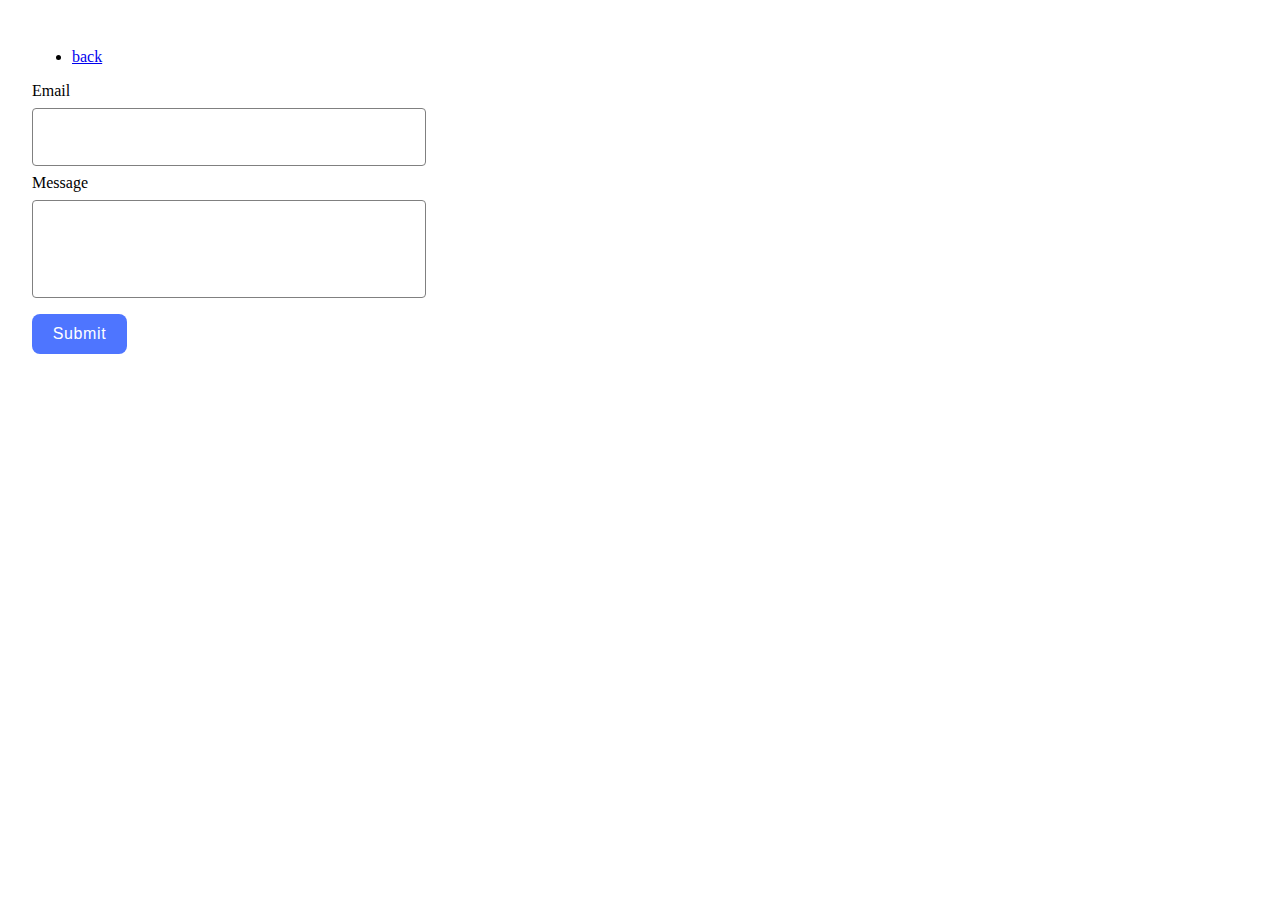
<file: src/2-form.html>
<!DOCTYPE html>
<html lang="en">
  <head>
    <meta charset="UTF-8" />
    <meta http-equiv="X-UA-Compatible" content="IE=edge" />
    <meta name="viewport" content="width=device-width, initial-scale=1.0" />
    <title>myHW</title>
    <link rel="stylesheet" href="./css/2-form.css" />
  </head>
  <body>
    <nav>
      <ul>
        <li>
          <a href="./index.html">back</a>
        </li>
      </ul>
    </nav>
    <form class="feedback-form">
      <label>
        Email
        <input type="email" name="email" />
      </label>
      <label>
        Message
        <textarea class="message" name="message"></textarea>
      </label>
      <button type="submit">Submit</button>
    </form>
    <script type="module" src="./js/2-form.js"></script>
  </body>
</html>
</file>
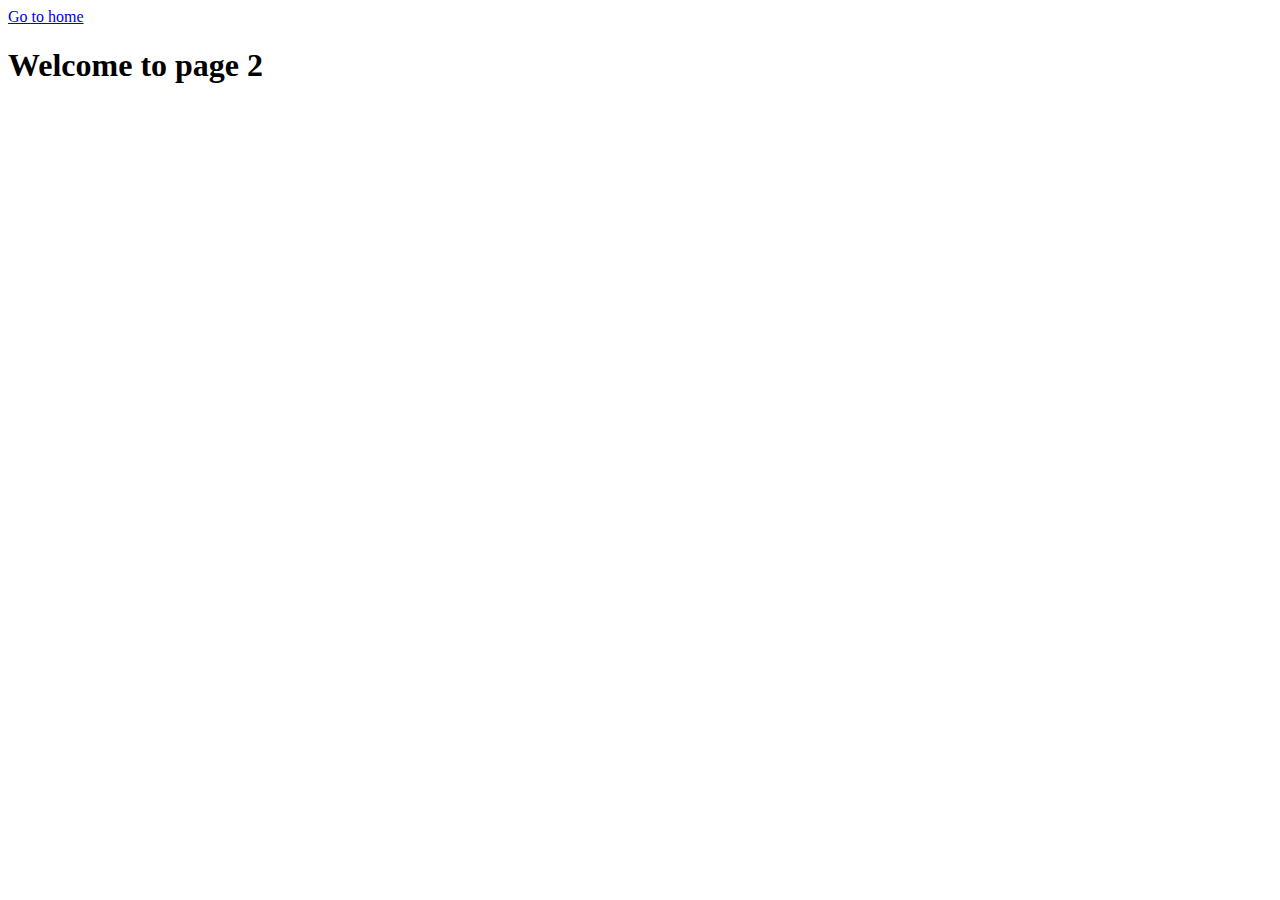
<file: src/page-2.html>
<!DOCTYPE html>
<html lang="en">
  <head>
    <meta charset="UTF-8" />
    <meta http-equiv="X-UA-Compatible" content="IE=edge" />
    <meta name="viewport" content="width=device-width, initial-scale=1.0" />
    <title>Page 2</title>
  </head>
  <body>
    <section>
      <a href="./index.html">Go to home</a>
      <h1>Welcome to page 2</h1>
    </section>
  </body>
</html>
</file>
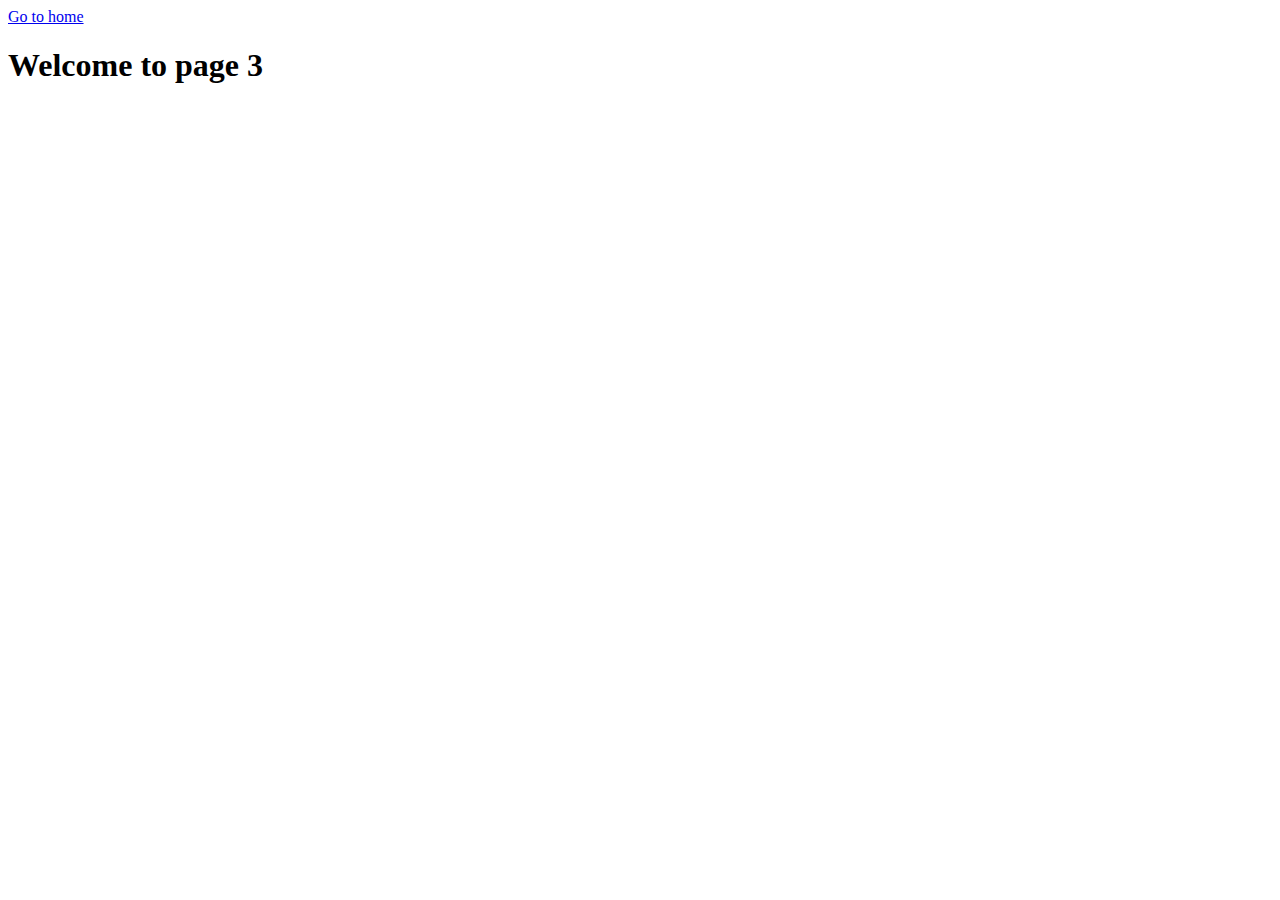
<file: src/page-3.html>
<!DOCTYPE html>
<html lang="en">
  <head>
    <meta charset="UTF-8" />
    <meta http-equiv="X-UA-Compatible" content="IE=edge" />
    <meta name="viewport" content="width=device-width, initial-scale=1.0" />
    <title>Page 3</title>
  </head>
  <body>
    <section>
      <a href="./index.html">Go to home</a>
      <h1>Welcome to page 3</h1>
    </section>
  </body>
</html>
</file>
<file: src/css/2-form.css>
p {
    margin-bottom: 24px;
}


button {
    display: flex;
    justify-content: center;
    align-items: center;
    margin-top: 16px;
    border-radius: 8px;
    border: transparent;
    background: #4E75FF;
    color: #FFF;
    font-size: 16px;
    font-style: normal;
    font-weight: 500;
    line-height: 24px;
    letter-spacing: 0.64px;
    width: 95px;
    height: 40px;
    padding: 8px,16px;
}

button:hover {
    background: #6C8CFF;
}

button:focus {
    background: #6C8CFF;
}

body {
    padding: 24px;
}

h1 {
    color: #2E2F42;
    font-family: Montserrat;
    font-size: 24px;
    font-style: normal;
    font-weight: 600;
    line-height: 32px;
    letter-spacing: 0.96px;

}


input {
    display: flex;
    flex-direction: column;
    width: 360px;
    height: 40px;
    margin-top: 8px;
    border-radius: 4px;
    border: 1px solid #808080;
    outline: 0;
    outline-offset: 0;
    padding: 8px 16px;
    margin-bottom: 8px;
}

input:focus {
    border: 1px solid #000;
}

input:hover {
    border: 1px solid #000;
}

textarea{
    display: flex;
    flex-direction: column;
    width: 360px;
    height: 80px;
    margin-top: 8px;
    border-radius: 4px;
    border: 1px solid #808080;
    outline: 0;
    outline-offset: 0;
    padding: 8px 16px;
    margin-bottom: 8px;
    resize: none;
}
</file>
